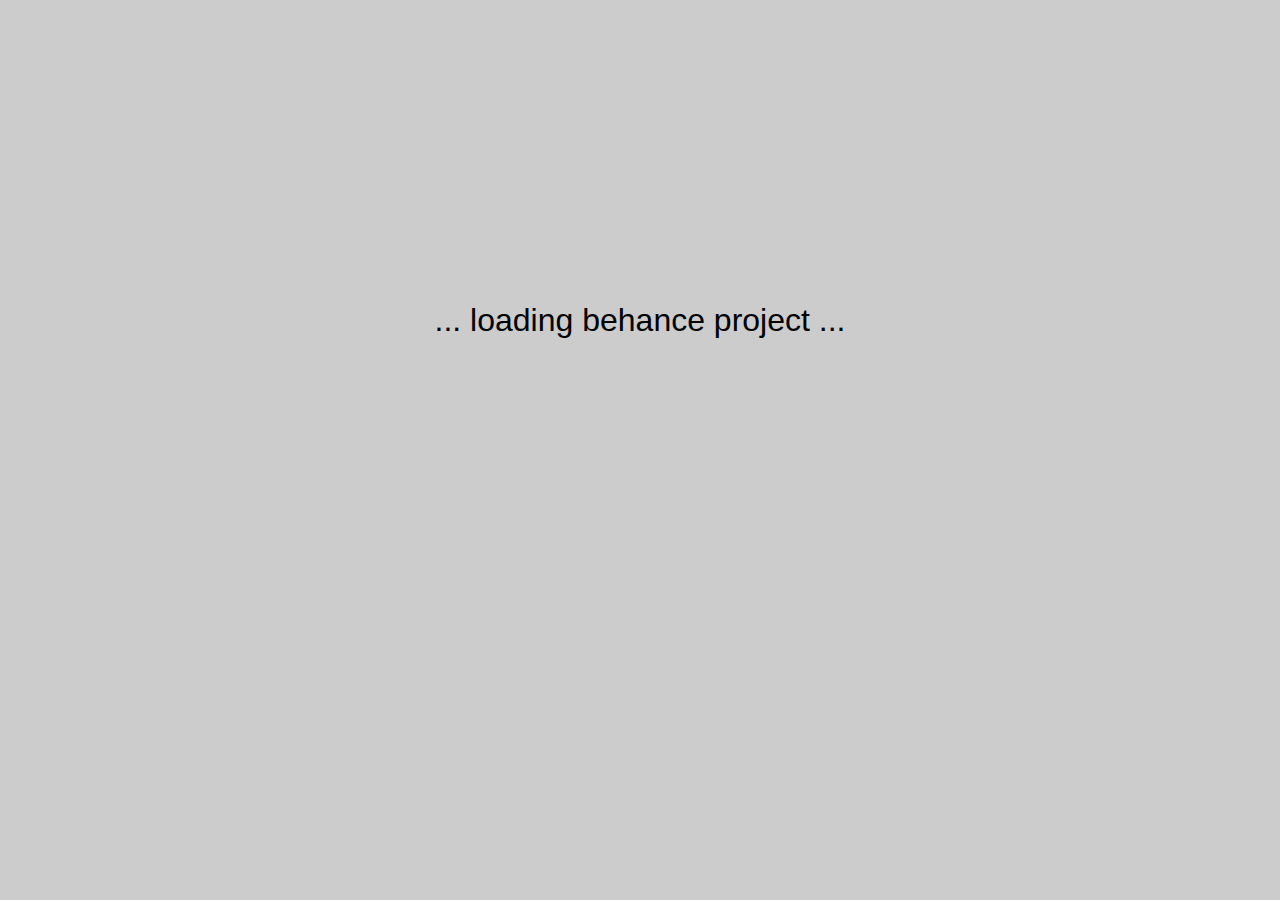
<file: project.html>
<!DOCTYPE html>
<html lang="en">
<head>
	<meta charset="UTF-8">
	<link rel="stylesheet" href="assets/reset.css">
	<link rel="stylesheet" href="assets/styles.css">
	<title>Project Details | Behance Portfolio API Exercise</title>
</head>
<body id="project">
	
	<div class="container">
		<!-- page elements will dynamically load here -->
	</div>

	<script src="https://ajax.googleapis.com/ajax/libs/jquery/3.2.1/jquery.min.js"></script>
	<!-- Parse, validate, manipulate, and display dates and times more easily in JavaScript -->
	<script src="https://momentjs.com/downloads/moment.js"></script>
	<script src="assets/script.js"></script>
</body>
</html>
</file>
<file: assets/styles.css>
h1,
h3,
p,
a,
.projects,
.pre-loader {
	text-align: center;
	font-family: arial;
}
a{
	display:block;
}

h1 {
	font-size: 32px;
	margin: 40px 0 24px;
}

h3 {
	font-size: 24px;
	margin: 20px 0 12px;
}

img {
	display: block;
	margin: 0 auto;
}

p {
	line-height: 1.4;
}

small {
	font-size: 12px;
}
body {
	overflow-x: hidden;
}

.projects li {
	float: left;
	padding: 24px 16px;
	min-height: 220px;
}
.project-background{
	background-image: url('seamless.jpg');
	/* Fallback to SVG filters */
    filter: url('#blur');
    filter: blur(20px);
    height: 110vh;
    position: fixed;
    width: 70vw;
}

.projects img {
	width: 100%;
	height: 100%;
	object-fit: cover;
	display: block;
	margin: 0 auto;
}
.img-wrapper{
	position: relative;
	height: 400px;
	width: 300px;
}

.overlay{
  position: absolute;
  top: 0;
  bottom: 0;
  left: 0;
  right: 0;
  height: 100%;
  width: 100%;
  opacity: 0;
  transition: .5s ease;
  background-color: rgba(0,0,0,0.5);
}

.img-wrapper:hover .overlay {
  opacity: 1;
}


.link{
	position: absolute;
 	top: 50%;
 	left: 50%;
 	-webkit-transform: translate(-50%, -50%);
 	-ms-transform: translate(-50%, -50%);
 	transform: translate(-50%, -50%);

}

.pre-loader {
	position: absolute;
	top:0;
	left:0;

	width: 100vw;
	height: 100vh;
	background: #ccc;
	margin: 0 auto;

	text-align: center;
	font-size: 32px;
	line-height: 20;
}

.profileImg {
	position: relative;
    overflow: hidden;
    border-radius: 50%;
}

 .proj-item:nth-child(even) {
	transform: translatey(15px);
 }

  .proj-item:nth-child(odd) {
	transform: translateY(70px);
 }

.proj-item:first-child {
	transform: translateY(45px);
 }

 .proj-item:nth-child(3) {
	transform: translateY(28px);
 }
.designer-inner{
	-webkit-box-shadow: 2px 3px 42px -10px rgba(128,128,128,1);
	-moz-box-shadow: 2px 3px 42px -10px rgba(128,128,128,1);
	box-shadow: 2px 3px 42px -10px rgba(128,128,128,1);
	border-radius: 5%;
	width: 75%;
	padding: 8%;
	margin: auto;
	display: block;
	margin-top: 20%;

}

#designer{
	position: fixed;
	z-index: 99; 
}

.filler2{
	background-color: white;
	padding: 0;
	position: fixed;
    background: white;
    z-index: 2;
    height: 100vh;
    margin-left: 20px;
}
</file>
